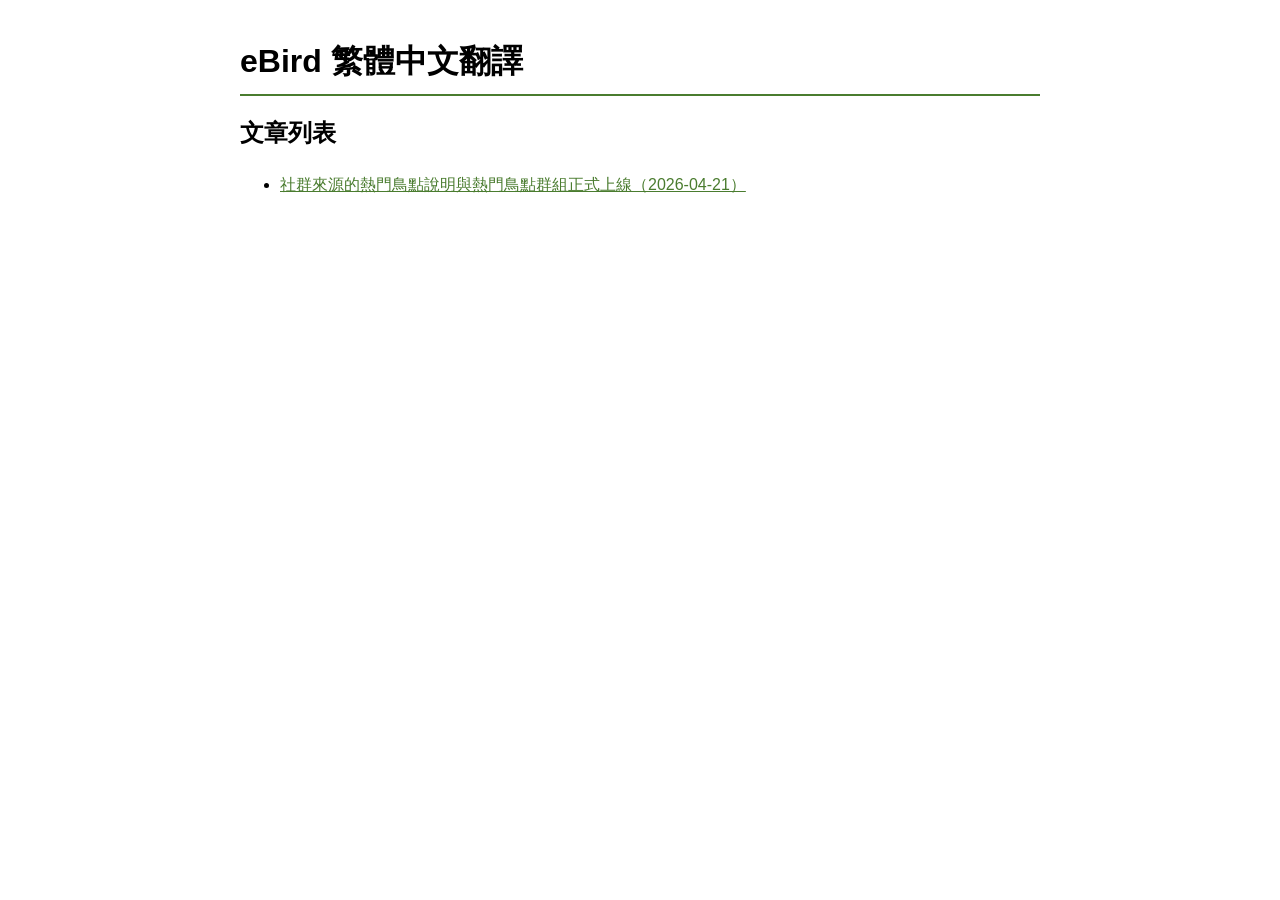
<file: ebird-zh-tw/index.html>
<!DOCTYPE html>
<html lang="zh-TW">
<head>
  <meta charset="UTF-8">
  <meta name="viewport" content="width=device-width, initial-scale=1.0">
  <title>eBird 繁體中文翻譯</title>
  <style>
    body { font-family: sans-serif; max-width: 800px; margin: 40px auto; padding: 0 20px; }
    h1 { border-bottom: 2px solid #4a7c2f; padding-bottom: 10px; }
    ul { line-height: 2; }
    a { color: #4a7c2f; }
  </style>
</head>
<body>
  <h1>eBird 繁體中文翻譯</h1>
  <h2>文章列表</h2>
  <ul>
    <li><a href="./news/hotspot-about-pages/">社群來源的熱門鳥點說明與熱門鳥點群組正式上線（2026-04-21）</a></li>
  </ul>
</body>
</html>
</file>
